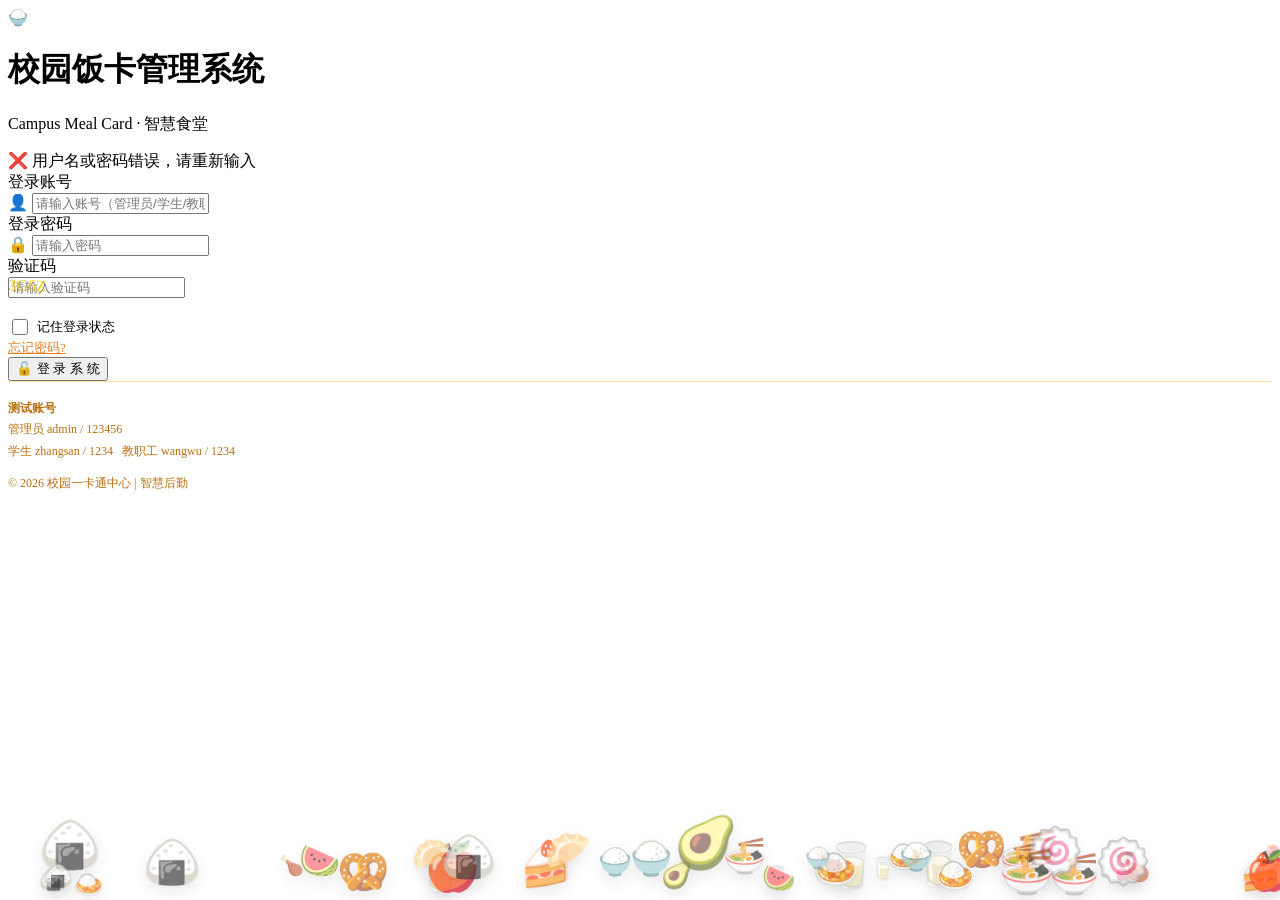
<file: src/main/resources/templates/login.html>
<!DOCTYPE html>
<html lang="zh-CN" xmlns:th="http://www.thymeleaf.org">
<head>
  <meta charset="UTF-8">
  <meta name="viewport" content="width=device-width, initial-scale=1.0">
  <title>校园饭卡管理系统</title>
  <!-- 外部样式（暖色食堂风） -->
  <link rel="stylesheet" th:href="@{/css/style.css}">
  <!-- 内联样式覆盖层级，确保食物漂浮可见 -->
  <style>
    /* 确保浮动容器在背景之上，登录卡片之下 */
    .floating-container {
      position: fixed;
      top: 0;
      left: 0;
      width: 100vw;
      height: 100vh;
      overflow: hidden;
      pointer-events: none;
      z-index: 1 !important; /* 覆盖外部样式 */
    }
    .login-wrapper {
      position: relative;
      z-index: 2 !important;
    }
    .login-card {
      position: relative;
      z-index: 10 !important;
    }
    /* 确保食物粒子动画正确 */
    .food-particle {
      position: absolute;
      left: 0;
      bottom: -50px;
      opacity: 0.7;
      filter: drop-shadow(0 6px 8px rgba(0,0,0,0.12));
      animation: floatFullScreen linear infinite;
      will-change: transform, opacity;
      pointer-events: none;
      visibility: visible;
    }
    @keyframes floatFullScreen {
      0% { transform: translateY(0) rotate(0deg); opacity: 0.3; }
      20% { opacity: 0.65; }
      80% { opacity: 0.85; }
      100% { transform: translateY(-105vh) rotate(25deg); opacity: 0; }
    }
  </style>
</head>
<body class="login-page">

<div class="login-wrapper">
  <div class="login-card">
    <div class="login-header">
      <div class="logo-icon">🍚</div>
      <h1>校园饭卡管理系统</h1>
      <p>Campus Meal Card · 智慧食堂</p>
    </div>

    <!-- Spring Security 表单登录 -->
    <form id="loginForm" action="/doLogin" method="POST">
      <!-- 登录失败提示 -->
      <div class="login-error-msg" id="loginErrorMsg">
        ❌ 用户名或密码错误，请重新输入
      </div>

      <div class="form-group">
        <label for="username">登录账号</label>
        <div class="input-prefix">
          <span class="prefix">👤</span>
          <input type="text" id="username" name="username" class="form-control"
                 placeholder="请输入账号（管理员/学生/教职工）" autocomplete="username" required>
        </div>
        <div class="form-error" id="usernameError"></div>
      </div>

      <div class="form-group">
        <label for="password">登录密码</label>
        <div class="input-prefix">
          <span class="prefix">🔒</span>
          <input type="password" id="password" name="password" class="form-control"
                 placeholder="请输入密码" autocomplete="current-password" required>
        </div>
        <div class="form-error" id="passwordError"></div>
      </div>

      <div class="form-group">
        <label for="captcha">验证码</label>
        <div class="captcha-row">
          <input type="text" id="captcha" class="form-control" placeholder="请输入验证码" maxlength="4"
                 style="text-transform: uppercase;" required>
          <div class="captcha-img" id="captchaCanvas" title="点击刷新验证码" onclick="refreshCaptcha()"></div>
        </div>
        <div class="form-error" id="captchaError"></div>
      </div>

      <div class="flex-between mb-16">
        <label style="display: flex; align-items: center; gap: 6px; cursor: pointer; font-size: 13px;">
          <input type="checkbox" id="rememberMe" style="width: 16px; height: 16px;"> 记住登录状态
        </label>
        <a href="#" onclick="showToast('请联系管理员重置密码','warning'); return false;"
           style="font-size: 13px; color: #e67e22;">忘记密码?</a>
      </div>

      <button type="submit" class="btn btn-primary btn-lg btn-block" id="loginBtn">
        🔓 登 录 系 统
      </button>
    </form>

    <div class="text-center mt-24" style="border-top:1px solid #ffe0a3; padding-top:16px;">
      <div style="font-size:12px; color:#b96f0f; margin-bottom:8px; line-height:1.8;">
        <strong>测试账号</strong><br>
        管理员 admin / 123456<br>
        学生 zhangsan / 1234 &nbsp; 教职工 wangwu / 1234
      </div>
      <p style="font-size:12px; color:#b96f0f;">© 2026 校园一卡通中心 | 智慧后勤</p>
    </div>
  </div>
</div>

<!-- 全屏食物漂浮容器 -->
<div class="floating-container" id="floatingContainer"></div>
<div class="toast-container" id="toastContainer"></div>

<script>
  // ========== 验证码逻辑 ==========
  let currentCaptcha = '';

  function generateCaptcha() {
    const chars = 'ABCDEFGHJKLMNPQRSTUVWXYZ23456789';
    let code = '';
    for (let i = 0; i < 4; i++) code += chars.charAt(Math.floor(Math.random() * chars.length));
    return code;
  }

  function refreshCaptcha() {
    currentCaptcha = generateCaptcha();
    const el = document.getElementById('captchaCanvas');
    const colors = ['#f39c12', '#e67e22', '#d35400', '#ffaa33', '#f1c40f'];
    el.style.color = colors[Math.floor(Math.random() * colors.length)];
    el.style.transform = `rotate(${(Math.random() - 0.5) * 6}deg)`;
    el.textContent = currentCaptcha;
  }
  refreshCaptcha();

  // ========== Spring Security 登录失败参数检测 ==========
  (function() {
    const params = new URLSearchParams(window.location.search);
    if (params.has('error')) {
      const errBox = document.getElementById('loginErrorMsg');
      errBox.classList.add('show');
      if (params.get('error') === 'disabled') {
        errBox.innerHTML = '❌ 该账号已被禁用，请联系管理员';
      } else {
        errBox.innerHTML = '❌ 用户名或密码错误，请重新输入';
      }
    }
    if (params.has('logout')) {
      showToast('您已安全退出系统', 'success');
    }
  })();

  // ========== 前端表单校验 ==========
  function validateField(fieldId, errorId, rules) {
    const field = document.getElementById(fieldId);
    const error = document.getElementById(errorId);
    const value = field.value.trim();
    if (rules.required && !value) { showError(field, error, rules.requiredMsg || '此字段为必填项'); return false; }
    if (rules.minlength && value.length < rules.minlength) { showError(field, error, `长度不能少于 ${rules.minlength} 个字符`); return false; }
    clearError(field, error);
    return true;
  }
  function showError(field, error, msg) { field.classList.add('error'); error.textContent = msg; error.classList.add('show'); }
  function clearError(field, error) { field.classList.remove('error'); error.textContent = ''; error.classList.remove('show'); }

  // 表单提交前拦截：验证码校验通过后，表单正常 POST 到 Spring Security
  document.getElementById('loginForm').addEventListener('submit', function(e) {
    const captchaInput = document.getElementById('captcha').value.trim().toUpperCase();
    let valid = true;
    valid = validateField('username', 'usernameError', { required: true, requiredMsg: '请输入登录账号', minlength: 2 }) && valid;
    valid = validateField('password', 'passwordError', { required: true, requiredMsg: '请输入登录密码', minlength: 3 }) && valid;
    valid = validateField('captcha', 'captchaError', { required: true, requiredMsg: '请输入验证码' }) && valid;
    if (!valid) { e.preventDefault(); return; }
    if (captchaInput !== currentCaptcha) {
      e.preventDefault();
      const captchaEl = document.getElementById('captcha');
      const errEl = document.getElementById('captchaError');
      showError(captchaEl, errEl, '验证码错误，请重新输入');
      refreshCaptcha();
      document.getElementById('captcha').value = '';
      document.getElementById('captcha').focus();
      return;
    }
    // 校验通过，表单正常提交
  });

  // 输入框失焦实时校验
  document.getElementById('username').addEventListener('blur', function () {
    validateField('username', 'usernameError', { required: true, requiredMsg: '请输入登录账号', minlength: 2 });
  });
  document.getElementById('password').addEventListener('blur', function () {
    validateField('password', 'passwordError', { required: true, requiredMsg: '请输入登录密码', minlength: 3 });
  });

  // ========== Toast 提示 ==========
  function showToast(message, type) {
    type = type || 'info';
    const container = document.getElementById('toastContainer');
    const toast = document.createElement('div');
    toast.className = 'toast ' + type;
    const icons = { success: '✅', error: '❌', warning: '⚠️', info: 'ℹ️' };
    toast.innerHTML = `<span>${icons[type] || 'ℹ️'}</span><span>${message}</span>`;
    container.appendChild(toast);
    setTimeout(() => {
      toast.style.opacity = '0';
      toast.style.transform = 'translateX(60px)';
      toast.style.transition = 'all 0.3s ease';
      setTimeout(() => toast.remove(), 300);
    }, 3000);
  }

  // ========== 全屏食物漂浮效果（优化版） ==========
  // 加权随机：主食类概率更高，甜点水果类较低
  const FOOD_WEIGHTED = [
    {e:'🍚', w:3}, {e:'🍛', w:3}, {e:'🍜', w:3}, {e:'🍲', w:2}, {e:'🥟', w:2},
    {e:'🍗', w:2}, {e:'🥗', w:2}, {e:'🍙', w:2}, {e:'🍘', w:1}, {e:'🍥', w:1},
    {e:'🥛', w:2}, {e:'🍕', w:1}, {e:'🥨', w:1},
    {e:'🍎', w:1}, {e:'🍉', w:1}, {e:'🍒', w:1}, {e:'🥝', w:1}, {e:'🥑', w:1},
    {e:'🍰', w:1}, {e:'🍦', w:1}, {e:'🍪', w:1}, {e:'🍡', w:1},
  ];
  const _foodPool = FOOD_WEIGHTED.flatMap(f => Array(f.w).fill(f.e));
  function pickFood() { return _foodPool[Math.floor(Math.random() * _foodPool.length)]; }

  function createParticle() {
    const particle = document.createElement('div');
    particle.className = 'food-particle';
    particle.textContent = pickFood();
    particle.style.left = Math.random() * 100 + '%';
    particle.style.bottom = Math.random() * 30 + 'px';  // 0~30px，无负值
    // 景深分层：大粒子（近景）快且亮，小粒子（远景）慢且暗
    const depth = Math.random();              // 0=远 1=近
    const size = 20 + depth * 32;             // 20~52px
    const maxOpacity = 0.4 + depth * 0.45;     // 0.4~0.85
    const duration = 6 + (1 - depth) * 8;      // 近景6~8s，远景10~14s
    const rotation = (Math.random() - 0.5) * 720;  // -360~360deg
    particle.style.fontSize = size + 'px';
    particle.style.setProperty('--max-opacity', maxOpacity.toFixed(2));
    particle.style.setProperty('--rot', rotation + 'deg');
    particle.style.animationDuration = duration + 's';
    particle.style.animationDelay = Math.random() * 8 + 's';
    return particle;
  }

  let _particleTarget = 0;
  function generateFullscreenFoods() {
    const container = document.getElementById('floatingContainer');
    if (!container) return;
    container.innerHTML = '';
    _particleTarget = Math.min(55, Math.max(30, Math.floor(window.innerWidth / 30)));
    for (let i = 0; i < _particleTarget; i++) {
      container.appendChild(createParticle());
    }
  }

  // 逐个替换：移除少量旧粒子 + 添加新粒子，避免全量重建闪烁
  function refreshSomeParticles() {
    const container = document.getElementById('floatingContainer');
    if (!container) return;
    const existing = container.querySelectorAll('.food-particle');
    if (existing.length === 0) return;
    // 随机移除 3~5 个旧粒子
    const removeCount = 3 + Math.floor(Math.random() * 3);
    const indices = new Set();
    while (indices.size < Math.min(removeCount, existing.length)) {
      indices.add(Math.floor(Math.random() * existing.length));
    }
    [...indices].forEach(i => existing[i].remove());
    // 补充等量新粒子
    for (let i = 0; i < removeCount; i++) {
      container.appendChild(createParticle());
    }
  }

  window.addEventListener('load', () => {
    generateFullscreenFoods();
    setInterval(refreshSomeParticles, 2500);  // 每 2.5s 微量替换，无闪烁
  });

  let resizeTimer;
  window.addEventListener('resize', () => {
    if (resizeTimer) clearTimeout(resizeTimer);
    resizeTimer = setTimeout(generateFullscreenFoods, 300);
  });
</script>
</body>
</html>
</file>
